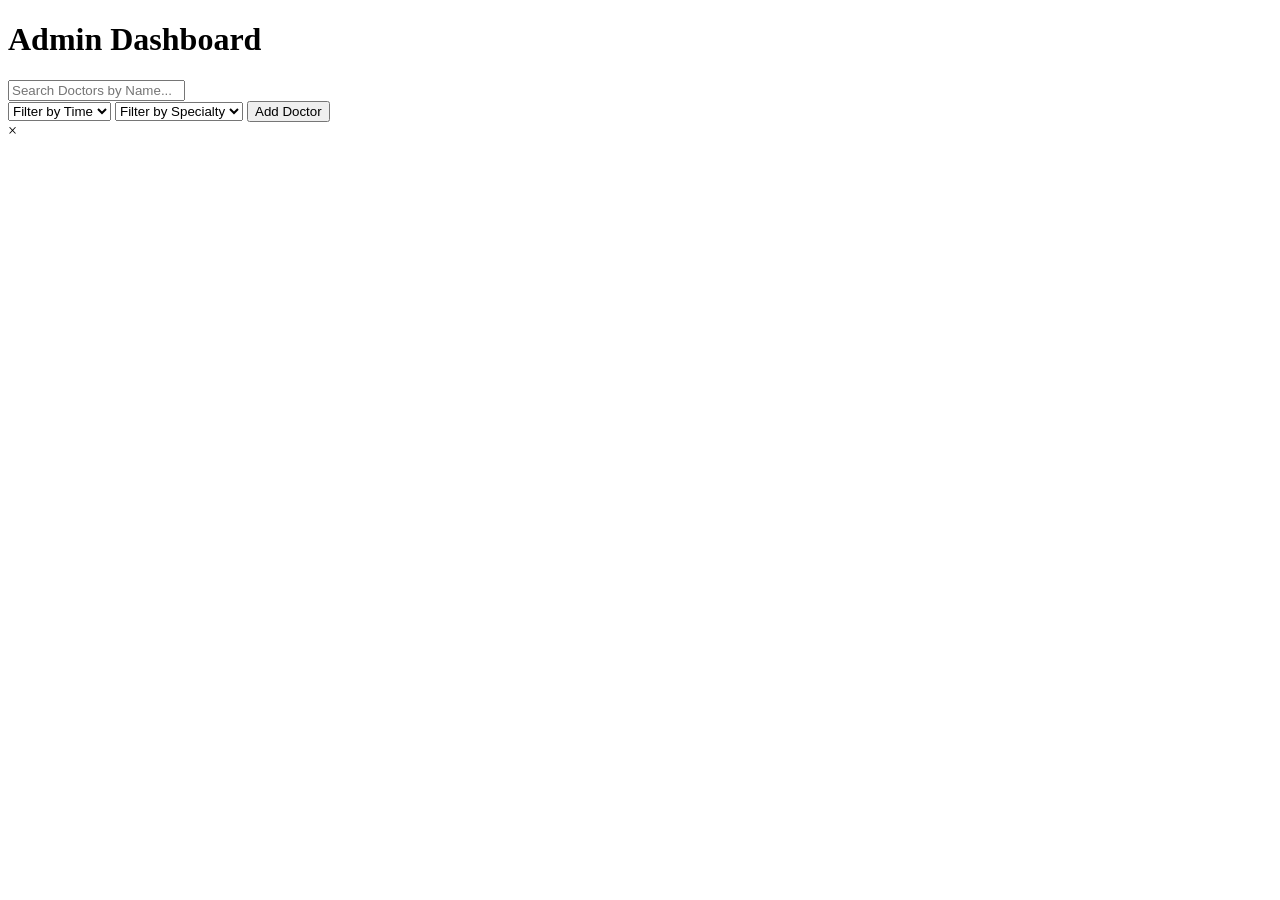
<file: app/src/main/resources/templates/admin/adminDashboard.html>
<!-- adminDashboard.html -->
<!DOCTYPE html>
<html lang="en" xmlns:th="http://www.thymeleaf.org">

<head>
    <meta charset="UTF-8">
    <title>Admin Dashboard</title>
    <link rel="icon" type="image/png" th:href="@{/assets/images/logo/logo.png}" />

    <!-- Stylesheets -->
    <link rel="stylesheet" th:href="@{/assets/css/adminDashboard.css}" />
    <link rel="stylesheet" th:href="@{/assets/css/style.css}" />

    <!-- JavaScript Components (shared utilities) -->
    <script defer th:src="@{/js/util.js}"></script>
    <script defer th:src="@{/js/render.js}"></script>
    <script defer th:src="@{/js/components/header.js}"></script>
    <script defer th:src="@{/js/components/footer.js}"></script>
</head>

<body onload="renderContent()">

    <!-- Page Container -->
    <div class="container">
        <div class="wrapper">

            <!-- Header Placeholder -->
            <div id="header"></div>

            <!-- Main Section -->
            <main class="main-content">
                <h1>Admin Dashboard</h1>

                <!-- Search Bar -->
                <input type="text" id="searchBar" placeholder="Search Doctors by Name..." class="search-input" />

                <!-- Filter Dropdowns -->
                <div class="filters">
                    <select id="timeFilter">
                        <option value="">Filter by Time</option>
                        <option value="AM">AM</option>
                        <option value="PM">PM</option>
                    </select>

                    <select id="specialtyFilter">
                        <option value="">Filter by Specialty</option>
                        <option value="Cardiologist">Cardiologist</option>
                        <option value="Dentist">Dentist</option>
                        <option value="Dermatologist">Dermatologist</option>
                        <option value="Neurologist">Neurologist</option>
                        <option value="General">General</option>
                    </select>

                    <!-- Add Doctor Button -->
                    <button id="addDoctorBtn" class="dashboard-btn">Add Doctor</button>
                </div>

                <!-- Doctor Card Container -->
                <div id="content" class="doctor-card-list"></div>
            </main>

            <!-- Footer Placeholder -->
            <div id="footer"></div>
        </div>
    </div>

    <!-- Modal Popup for Add Doctor -->
    <div id="modal-overlay" class="modal-overlay hidden">
        <div class="modal-content">
            <span id="modal-close" class="modal-close">&times;</span>
            <div id="modal-body">
                <!-- Doctor Form injected dynamically -->
            </div>
        </div>
    </div>

    <!-- Page-Specific Scripts -->
    <script type="module" th:src="@{/js/adminDashboard.js}" defer></script>
    <script type="module" th:src="@{/js/components/doctorCard.js}" defer></script>
</body>

</html>
<!-- 
Step-by-Step Explanation of `adminDashboard.html`
This file creates the Admin Dashboard interface for managing doctor-related data 
with search, filter, and modal functionality.


1. Declare the Document Type

   * Use `<!DOCTYPE html>` to ensure HTML5 standards for consistent rendering across browsers.

2. Begin the HTML Document with Thymeleaf Namespace

   * Add the `<html>` tag with `xmlns:th="http://www.thymeleaf.org"` to allow Thymeleaf-specific attributes in Spring-based apps.

3. Head Section – Metadata and Resources

   * Open the `<head>` section for meta info and links to assets and scripts.

4. Set Character Encoding

   * Use UTF-8 to support all characters and prevent encoding issues.

5. Set the Favicon

   * Add a favicon for browser tabs using Thymeleaf pathing: 
     `<link rel="icon" type="image/png" th:href="@{/assets/images/logo/logo.png}" />`.

6. Set the Page Title

   * Give the page a title, e.g., `"Admin Dashboard"`, which will show in the browser tab.

7. Link CSS Stylesheets

   * Include dashboard-specific styles and global site-wide styles:
     - `adminDashboard.css` for layout and design of this page.
     - `style.css` for shared UI components.

8. Link JavaScript Files (with `defer`)

   * Use Thymeleaf's `th:src` to include JS components and utilities:
     - `render.js` (rendering content)
     - `util.js` (utility functions)
     - `header.js` and `footer.js` (for dynamic header/footer)
   * Use `defer` so scripts execute after the HTML is fully parsed.

9. Close the Head and Begin the Body

    * Start the visible part of the webpage. `onload="renderContent()"` is used to call a function when the page is ready.

10. Create the Container

    * Add a `div` with class `container` for layout control.

11. Add a Wrapper Inside the Container

    * Wrap page elements with a `wrapper` div to maintain consistent spacing and organization.

12. Insert a Header Placeholder

    * Add `<div id="header"></div>` for injecting the header via JavaScript.

13. Define the Main Section

    * Use `<main class="main-content">` for the central dashboard area.

14. Add a Search Bar

    * Add an input field with `id="searchBar"` for admin to search content dynamically.

15. Add Filter Dropdowns

    * Use two `<select>` elements:
      - One for time (AM/PM).
      - One for filtering by medical specialty (Cardiologist, Dentist, etc.).

16. Add Content Display Area

    * Insert a `<div id="content"></div>` for dynamic injection of doctor cards or data.

17. Add a Footer Placeholder

    * Use `<div id="footer"></div>` for a JavaScript-rendered footer.

18. Add Modal Structure

    * Include a modal with:
      - A close button (`&times;`)
      - A content area (`#modal-body`) for displaying popup information or forms.

19. Include Page-Specific JavaScript Modules

    * Load JavaScript specific to the admin dashboard:
      - `adminDashboard.js` for dashboard logic.
      - `doctorCard.js` for rendering doctor information cards.
    * Use `type="module"` and `defer` for modern and non-blocking loading.

    HINT:
        `<script type="module" src="../../static/js/adminDashboard.js" defer></script>`
        `<script type="module" src="../../static/js/doctorDashboard.js" defer></script>`
        
        
20. Close the Body and HTML Tags

    * Finish the structure by properly closing all tags.

 -->
</file>
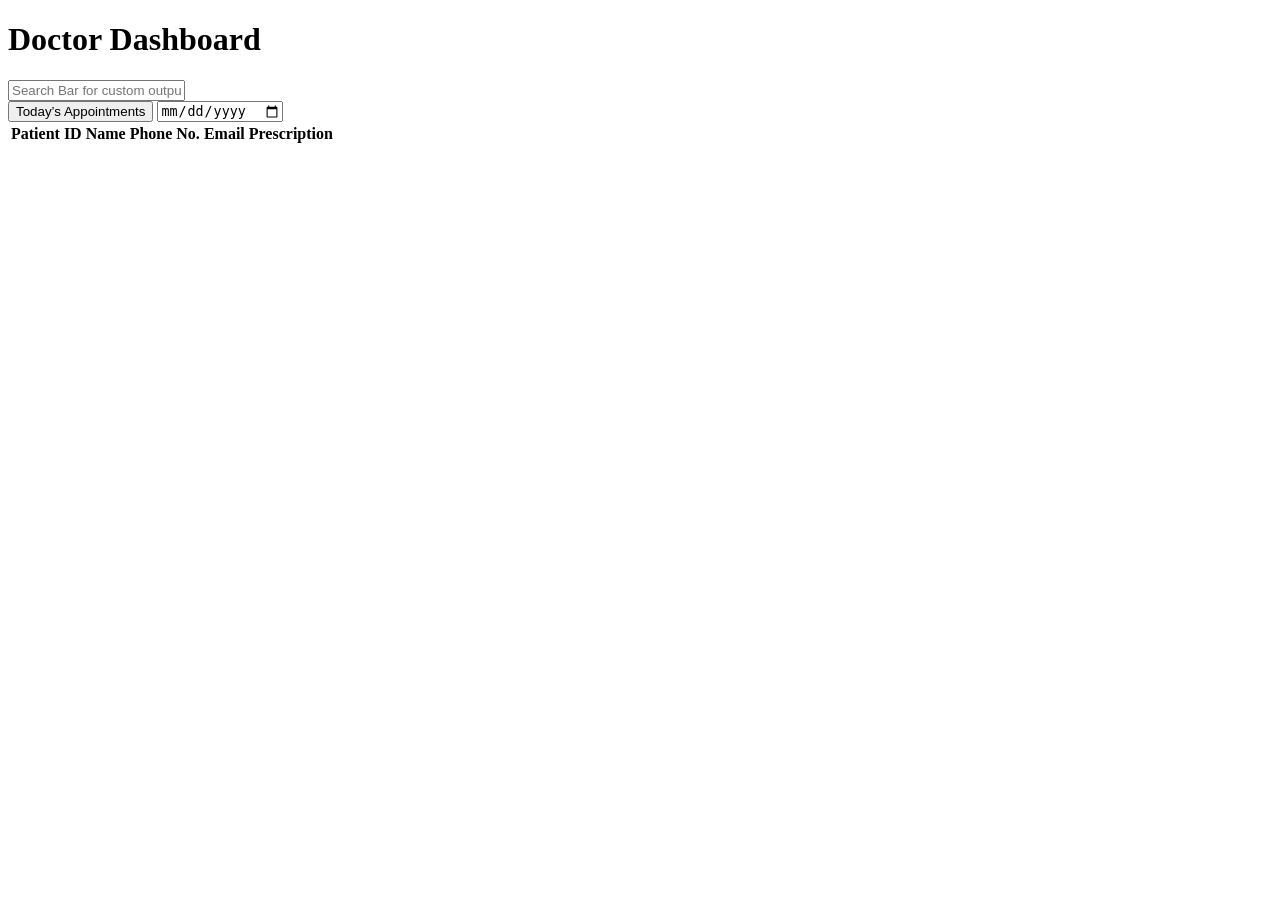
<file: app/src/main/resources/templates/doctor/doctorDashboard.html>
<!-- doctorDashboard.html -->

<!DOCTYPE html>
<html lang="en" xmlns:th="http://www.thymeleaf.org">

<head>
    <meta charset="UTF-8">
    <title>Doctor Dashboard</title>
    <link rel="icon" type="image/png" th:href="@{/assets/images/logo/logo.png}" />

    <!-- CSS Stylesheets -->
    <link rel="stylesheet" th:href="@{/assets/css/adminDashboard.css}" />
    <link rel="stylesheet" th:href="@{/assets/css/doctorDashboard.css}" />
    <link rel="stylesheet" th:href="@{/assets/css/style.css}" />

    <!-- JavaScript Components -->
    <script defer th:src="@{/js/util.js}"></script>
    <script defer th:src="@{/js/render.js}"></script>
    <script defer th:src="@{/js/components/header.js}"></script>
    <script defer th:src="@{/js/components/footer.js}"></script>
    <script defer type="module" th:src="@{/js/doctorDashboard.js}"></script>
</head>

<body onload="renderContent()">
    <div class="container">
        <div class="wrapper">

            <!-- Header Placeholder -->
            <div id="header"></div>

            <!-- Main Content Area -->
            <div class="main-content">
                <h1>Doctor Dashboard</h1>

                <!-- Search Bar -->
                <input type="text" id="searchBar" class="searchBar" placeholder="Search Bar for custom output" />

                <!-- Filter Controls -->
                <div class="filters">
                    <button id="todayButton" class="dashboard-btn">Today’s Appointments</button>
                    <input type="date" id="datePicker" class="date-filter" />
                </div>

                <!-- Patient Table -->
                <table class="patient-table">
                    <thead>
                        <tr>
                            <th>Patient ID</th>
                            <th>Name</th>
                            <th>Phone No.</th>
                            <th>Email</th>
                            <th>Prescription</th>
                        </tr>
                    </thead>
                    <tbody id="patientTableBody">
                        <!-- Dynamic rows will be inserted here -->
                    </tbody>
                </table>
            </div>

            <!-- Footer Placeholder -->
            <div id="footer"></div>
        </div>
    </div>
</body>

</html>

<!-- 
Step-by-Step Explanation of `doctorDashboard.html`
This file defines the Doctor Dashboard interface, allowing doctors to view and manage their patient appointments, search records, and access patient prescriptions.

1. Label the File

   * Add a comment at the top to identify the file as `doctorDashboard.html`.

2. Declare the Document Type

   * Use `<!DOCTYPE html>` to define the document as an HTML5 file for consistent behavior across modern browsers.

3. Begin the HTML Document with Thymeleaf Namespace

   * The `<html>` tag includes `xmlns:th="http://www.thymeleaf.org"` to enable Thymeleaf-specific attributes used in Spring Boot applications.

4. Head Section – Metadata and Assets

   * Start the `<head>` section to include essential meta information, styles, and scripts.

5. Set Character Encoding

   * Use `<meta charset="UTF-8">` to support all text characters and prevent encoding issues.

6. Set the Favicon

   * Add a favicon using Thymeleaf pathing: 
     `<link rel="icon" type="image/png" th:href="@{/assets/images/logo/logo.png}" />`

7. Set the Page Title

   * Title the page `"Doctor Dashboard"` to show it in the browser tab.

8. Link CSS Stylesheets

   * Include necessary CSS files:
     - `adminDashboard.css` (for shared layout styles with admin interface)
     - `doctorDashboard.css` (for doctor-specific styles)
     - `style.css` (for general UI components)

9. Link JavaScript Files (with `defer`)

   * Load scripts using Thymeleaf's `th:src` and `defer` attribute to prevent blocking rendering:
     - `render.js` – Handles common rendering logic.
     - `util.js` – Provides utility functions.
     - `header.js` and `footer.js` – Dynamically inject header/footer.
     - `doctorDashboard.js` – Contains dashboard logic for doctor functionality, loaded as a module.

10. Close the Head and Begin the Body

    * Begin the visible part of the webpage using `<body onload="renderContent()">`, which calls a JavaScript function after loading.

11. Create the Main Container

    * Use `<div class="container">` to wrap all content and structure the page.

12. Add a Wrapper for Page Content

    * Nest elements inside a `wrapper` div for structured layout control.

13. Insert a Header Placeholder

    * Add `<div id="header"></div>` where the dynamic header will be injected.

14. Define the Main Content Area

    * Use `<div class="main-content">` for the central section of the dashboard.

15. Add a Search Bar

    * Include an input field with `id="searchBar"` for doctors to search patients or data:
      ```html
      <input type="text" id="searchBar" class="searchBar" placeholder="Search Bar for custom output" />
      ```

16. Add Filter Controls

    * Include a filter section:
      - A button (`#todayButton`) to view today's appointments.
      - A date picker (`#datePicker`) to select specific dates.

17. Add a Patient Table

    * Display a table to list patient data:
      - Headers: Patient ID, Name, Phone No., Email, and Prescription.
      - Body: `<tbody id="patientTableBody"></tbody>` for dynamic content insertion.

18. Insert a Footer Placeholder

    * Use `<div id="footer"></div>` to load a common footer via JavaScript.

19. Close the Wrapper and Container

    * Close `wrapper` and `container` divs to maintain structural integrity.

20. End the Body and HTML

    * Properly close the `<body>` and `<html>` tags to complete the document.
 -->
</file>
